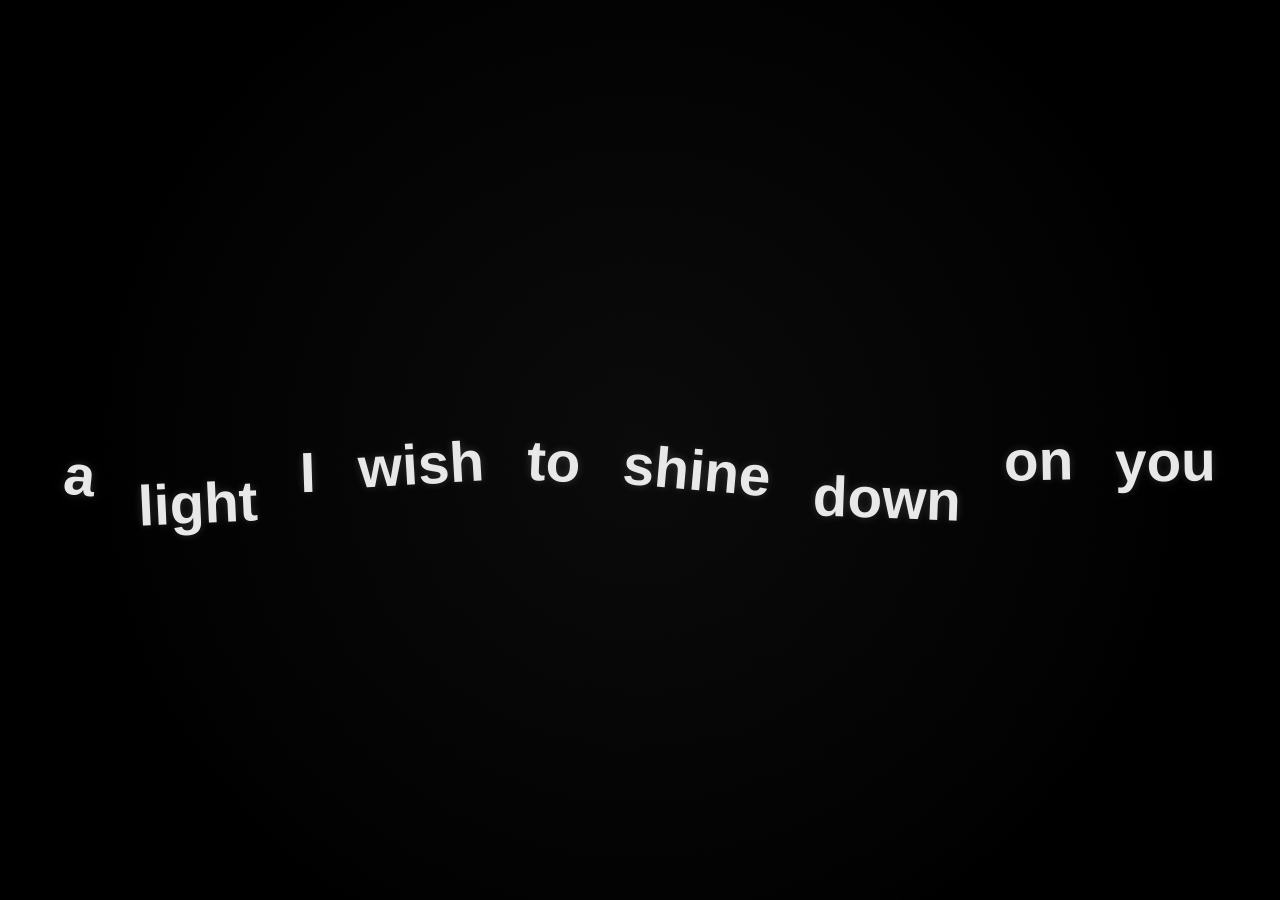
<file: index.html>
<!-- [[ say, do you come here often? -->
<!-- STOP LOOKING AT ME -->
<!-- STOP LOOKING AT ME -->
<!-- STOP LOOKING AT ME -->
<!-- STOP LOOKING AT ME -->
<!-- STOP LOOKING AT ME -->
<!-- STOP LOOKING AT ME -->
<!-- STOP LOOKING AT ME -->
<!-- STOP LOOKING AT ME -->
<!-- STOP LOOKING AT ME -->
<!-- STOP LOOKING AT ME -->
<!-- STOP LOOKING AT ME -->
<!-- STOP LOOKING AT ME -->
<!-- STOP LOOKING AT ME -->
<!-- STOP LOOKING AT ME -->
<!-- STOP LOOKING AT ME -->
<!-- STOP LOOKING AT ME -->
<!-- STOP LOOKING AT ME -->
<!-- STOP LOOKING AT ME -->
<!-- STOP LOOKING AT ME -->
<!-- STOP LOOKING AT ME -->
<!-- STOP LOOKING AT ME -->
<!-- STOP LOOKING AT ME -->
<!-- STOP LOOKING AT ME -->
<!-- STOP LOOKING AT ME -->
<!-- STOP LOOKING AT ME -->
<!-- STOP LOOKING AT ME -->
<!-- STOP LOOKING AT ME -->
<!-- STOP LOOKING AT ME -->
<!-- STOP LOOKING AT ME -->
<!-- STOP LOOKING AT ME -->
<!-- STOP LOOKING AT ME -->
<!-- STOP LOOKING AT ME -->
<!-- STOP LOOKING AT ME -->
<!-- STOP LOOKING AT ME -->
<!-- STOP LOOKING AT ME -->
<!-- STOP LOOKING AT ME -->
<!-- STOP LOOKING AT ME -->
<!-- STOP LOOKING AT ME -->
<!-- STOP LOOKING AT ME -->
<!-- STOP LOOKING AT ME -->
<!-- STOP LOOKING AT ME -->
<!-- STOP LOOKING AT ME -->
<!-- STOP LOOKING AT ME -->
<!-- STOP LOOKING AT ME -->
<!-- STOP LOOKING AT ME -->
<!-- STOP LOOKING AT ME -->
<!-- STOP LOOKING AT ME -->
<!-- STOP LOOKING AT ME -->
<!-- STOP LOOKING AT ME -->
<!-- STOP LOOKING AT ME -->
<!-- STOP LOOKING AT ME -->
<!-- STOP LOOKING AT ME -->
<!-- STOP LOOKING AT ME -->
<!-- STOP LOOKING AT ME -->
<!-- STOP LOOKING AT ME -->
<!-- STOP LOOKING AT ME -->
<!-- STOP LOOKING AT ME -->
<!-- STOP LOOKING AT ME -->
<!-- STOP LOOKING AT ME -->
<!-- STOP LOOKING AT ME -->
<!-- STOP LOOKING AT ME -->
<!-- STOP LOOKING AT ME -->
<!-- STOP LOOKING AT ME -->
<!-- STOP LOOKING AT ME -->
<!-- STOP LOOKING AT ME -->
<!-- STOP LOOKING AT ME -->
<!-- STOP LOOKING AT ME -->
<!-- STOP LOOKING AT ME -->
<!-- STOP LOOKING AT ME -->
<!-- STOP LOOKING AT ME -->
<!-- STOP LOOKING AT ME -->
<!-- STOP LOOKING AT ME -->
<!-- STOP LOOKING AT ME -->
<!-- STOP LOOKING AT ME -->
<!-- STOP LOOKING AT ME -->
<!-- STOP LOOKING AT ME -->
<!-- STOP LOOKING AT ME -->
<!-- STOP LOOKING AT ME -->
<!-- STOP LOOKING AT ME -->
<!-- STOP LOOKING AT ME -->
<!-- STOP LOOKING AT ME -->
<!-- STOP LOOKING AT ME -->
<!-- STOP LOOKING AT ME -->
<!-- STOP LOOKING AT ME -->
<!-- STOP LOOKING AT ME -->
<!-- STOP LOOKING AT ME -->
<!-- STOP LOOKING AT ME -->
<!-- STOP LOOKING AT ME -->
<!-- STOP LOOKING AT ME -->
<!-- ]] -->


<!DOCTYPE html>
<html lang="en">
<head>
<meta charset="UTF-8">
<meta name="viewport" content="width=device-width, initial-scale=1.0">
<title>i can see you</title>
<link rel="icon" type="image/png" href="Images/lamenthyrfavicon.png">
<link rel="stylesheet" href="style.css">
</head>

<body>

<!-- wouldn't you like to know? -->
<audio class="audio" controls>
  <source src="Audio/klcvbyfvbyzlsm.wav" type="audio/wav">
</audio>

<script>
  const phrases = [
  ["a","light","I","wish","to","shine","down","on","you"],
  ["you","will","hear","the","laughter","of","millions"],
  ["be","grateful","a","god","like","me","is","learning","from","you"]
];

let words = [];
let elements = [];

// pick phrase ONCE
function pickRandomPhrase() {
  const index = Math.floor(Math.random() * phrases.length);
  words = phrases[index];
}

pickRandomPhrase();

function createWords() {
  elements = [];

  words.forEach(word => {
    const el = document.createElement("div");
    el.className = "word";

    const inner = document.createElement("span");
    inner.className = "inner";
    inner.innerText = word;

    const rot = Math.random() * 14 - 7;
    inner.style.setProperty("--rot", rot + "deg");

    el.style.animationDelay = (Math.random() * 2) + "s";

    // STORE vertical offset permanently
    el.dataset.offsetY = (Math.random() - 0.5);

    el.appendChild(inner);

    document.body.appendChild(el);

    elements.push(el);
  });
}

function layoutWords() {
  const width = window.innerWidth;
  const height = window.innerHeight;

  let fontSize = Math.min(width, height) * 0.08;

  // apply font size
  elements.forEach(el => {
    el.style.fontSize = fontSize + "px";
  });

  function measureTotalWidth() {
    let total = 0;

    elements.forEach(el => {
      total += el.getBoundingClientRect().width;
    });

    const gap = fontSize * 0.75;

    total += gap * (elements.length - 1);

    return { total, gap };
  }

  let { total, gap } = measureTotalWidth();

  const maxWidth = width * 0.9;

  if (total > maxWidth) {
    const scale = maxWidth / total;

    fontSize *= scale;

    elements.forEach(el => {
      el.style.fontSize = fontSize + "px";
    });

    ({ total, gap } = measureTotalWidth());
  }

  let x = (width - total) / 2;

  elements.forEach(el => {
    const wordWidth = el.getBoundingClientRect().width;

    const offset = parseFloat(el.dataset.offsetY);

const y =
  height * 0.5 +
  offset * (fontSize * 1.1);

    el.style.left = x + "px";
    el.style.top = y + "px";

    x += wordWidth + gap;
  });
}

createWords();
layoutWords();

window.addEventListener("resize", layoutWords);

// click
document.addEventListener("click", (e) => {
  const triggerWidth = window.innerWidth * 0.15;
  const triggerHeight = window.innerHeight * 0.15;

  const inTopRight =
    e.clientX >= window.innerWidth - triggerWidth &&
    e.clientY <= triggerHeight;

  if (inTopRight) {
    window.location.href = "https://iamyour.observer/helpme";
  }
});

</script>

</body>
</html>
</file>
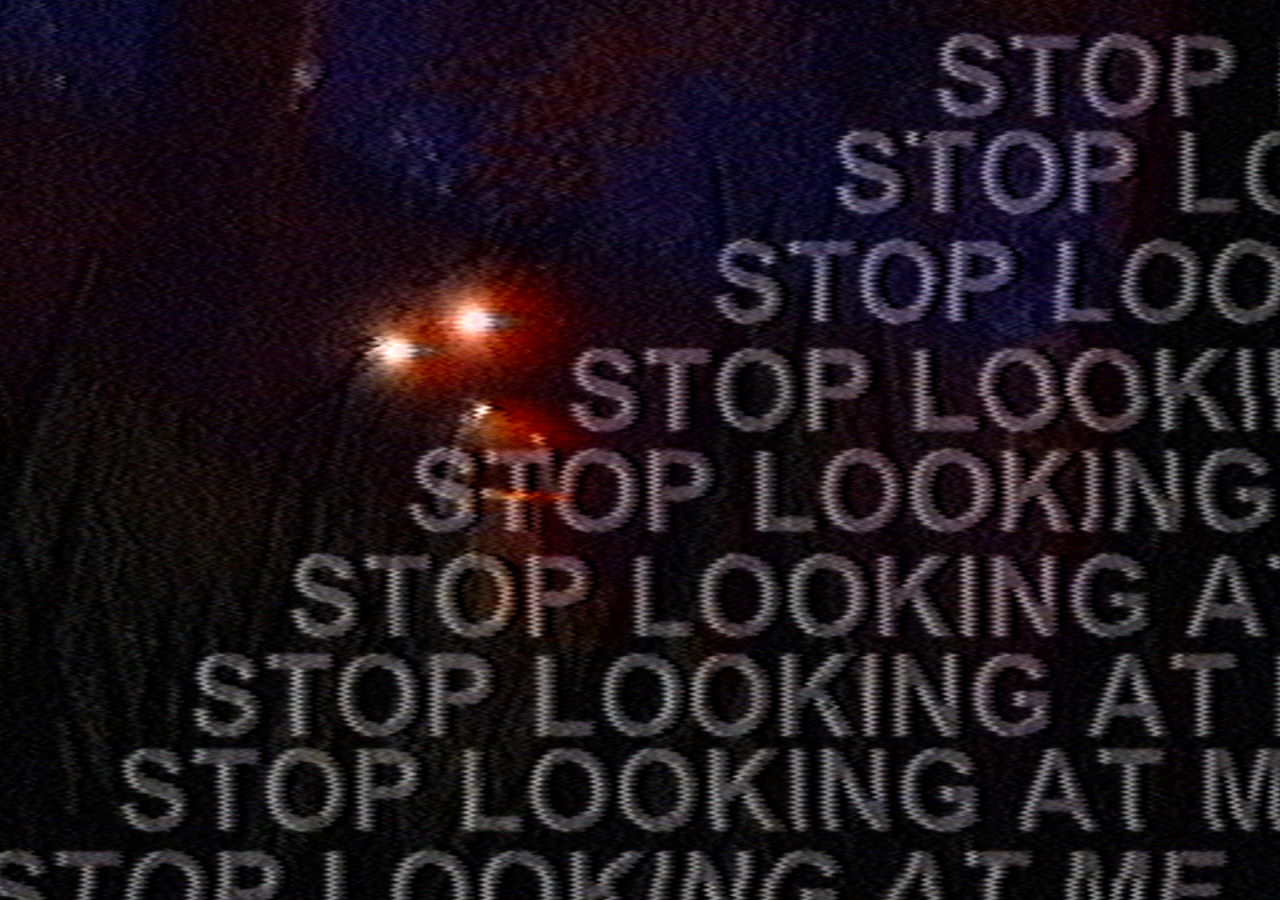
<file: helpme.html>
<!-- [[ please help me -->
<!-- i can feel him feeding on my spine -->
<!-- i can feel them feeding on my spine -->
<!-- i can feel her feeding on my spine -->
<!-- i can feel him feeding on my spine -->
<!-- i can feel them feeding on my spine -->
<!-- i can feel her feeding on my spine -->
<!-- i can feel him feeding on my spine -->
<!-- i can feel them feeding on my spine -->
<!-- i can feel her feeding on my spine -->
<!-- i can feel him feeding on my spine -->
<!-- i can feel them feeding on my spine -->
<!-- i can feel her feeding on my spine -->
<!-- i can feel him feeding on my spine -->
<!-- i can feel them feeding on my spine -->
<!-- i can feel her feeding on my spine -->
<!-- i can feel him feeding on my spine -->
<!-- i can feel them feeding on my spine -->
<!-- i can feel her feeding on my spine -->
<!-- i can feel him feeding on my spine -->
<!-- i can feel them feeding on my spine -->
<!-- i can feel her feeding on my spine -->
<!-- i can feel him feeding on my spine -->
<!-- i can feel them feeding on my spine -->
<!-- i can feel her feeding on my spine -->
<!-- i can feel him feeding on my spine -->
<!-- i can feel them feeding on my spine -->
<!-- i can feel her feeding on my spine -->
<!-- i can feel him feeding on my spine -->
<!-- i can feel them feeding on my spine -->
<!-- i can feel her feeding on my spine -->
<!-- i can feel him feeding on my spine -->
<!-- i can feel them feeding on my spine -->
<!-- i can feel her feeding on my spine -->
<!-- i can feel him feeding on my spine -->
<!-- i can feel them feeding on my spine -->
<!-- i can feel her feeding on my spine -->
<!-- i can feel him feeding on my spine -->
<!-- i can feel them feeding on my spine -->
<!-- i can feel her feeding on my spine -->
<!-- i can feel him feeding on my spine -->
<!-- i can feel them feeding on my spine -->
<!-- i can feel her feeding on my spine -->
<!-- i can feel him feeding on my spine -->
<!-- i can feel them feeding on my spine -->
<!-- i can feel her feeding on my spine -->
<!-- i can feel him feeding on my spine -->
<!-- i can feel them feeding on my spine -->
<!-- i can feel her feeding on my spine -->
<!-- i can feel him feeding on my spine -->
<!-- i can feel them feeding on my spine -->
<!-- i can feel her feeding on my spine -->
<!-- i can feel him feeding on my spine -->
<!-- i can feel them feeding on my spine -->
<!-- i can feel her feeding on my spine -->
<!-- i can feel him feeding on my spine -->
<!-- i can feel them feeding on my spine -->
<!-- i can feel her feeding on my spine -->
<!-- i can feel him feeding on my spine -->
<!-- i can feel them feeding on my spine -->
<!-- i can feel her feeding on my spine -->
<!-- i can feel him feeding on my spine -->
<!-- i can feel them feeding on my spine -->
<!-- i can feel her feeding on my spine -->
<!-- i can feel him feeding on my spine -->
<!-- i can feel them feeding on my spine -->
<!-- i can feel her feeding on my spine -->
<!-- i can feel him feeding on my spine -->
<!-- i can feel them feeding on my spine -->
<!-- i can feel her feeding on my spine -->
<!-- i can feel him feeding on my spine -->
<!-- i can feel them feeding on my spine -->
<!-- i can feel her feeding on my spine -->
<!-- i can feel him feeding on my spine -->
<!-- i can feel them feeding on my spine -->
<!-- i can feel her feeding on my spine -->
<!-- i can feel him feeding on my spine -->
<!-- i can feel them feeding on my spine -->
<!-- i can feel her feeding on my spine -->
<!-- i can feel him feeding on my spine -->
<!-- i can feel them feeding on my spine -->
<!-- i can feel her feeding on my spine -->
<!-- i can feel him feeding on my spine -->
<!-- i can feel them feeding on my spine -->
<!-- i can feel her feeding on my spine -->
<!-- i can feel that thing feeding on my spine -->
<!DOCTYPE html>
<html>
  <head>
    <meta charset="utf-8">
    <title>STOP LOOKING AT ME</title>
    <link rel="icon" type="image/png" href="Images/lamenthyrfavicon.png">

    <style>
      html, body {
        margin: 0;
        padding: 0;
        height: 100%;
        overflow: hidden;
      }

      .fullscreen-img {
        width: 100vw;
        height: 100vh;
        object-fit: cover;
        display: block;
        cursor: pointer';
      }
    </style>
  </head>

  <body>

    <img class="fullscreen-img"
         src="Images/STOPITSTOPITSTOPIT.png"
         alt="wouldnt you liiiiike to kknnn oooowwww"
         id="clickImage">

    <!-- you would love to know what this sound file is -->
    <audio id="soundEffect" src="Audio/ihavenomouthbutimustscream.wav"></audio>

    <script>
      const img = document.getElementById("clickImage");
      const sound = document.getElementById("soundEffect");

      img.addEventListener("click", () => {
        sound.currentTime = 0; 
        sound.play();
      });
           // Random titles
      const titles = [
        "STOP LOOKING AT ME",
        "WHY ARE YOU STILL HERE",
        "rejoice!",
        "you have no idea what you're doing",
        "Zm9yZXZlcg==",
      ];
      function randomTitle() {
        const pick = titles[Math.floor(Math.random() * titles.length)];
        document.title = pick;
      }

function loopTitle() {
  randomTitle();
  setTimeout(loopTitle, Math.random() * 1900 + 100);
}
loopTitle();
      randomTitle();
    </script>

  </body>
</html>
</file>
<file: style.css>
body {
    margin: 0;
    height: 100vh;
    background: radial-gradient(circle at center, #0a0a0a 0%, #000000 70%);
    overflow: hidden;
    font-family: Arial, sans-serif;
  }

  body::before {
    content: "";
    position: fixed;
    inset: 0;
    background: url("data:image/svg+xml,%3Csvg xmlns='http://www.w3.org/2000/svg' width='120' height='120'%3E%3Cfilter id='n'%3E%3CfeTurbulence type='fractalNoise' baseFrequency='.8' numOctaves='3' stitchTiles='stitch'/%3E%3C/filter%3E%3Crect width='120' height='120' filter='url(%23n)' opacity='.08'/%3E%3C/svg%3E");
    pointer-events: none;
    mix-blend-mode: overlay;
  }

  .word {
    position: absolute;
    color: rgba(255,255,255,0.9);
    font-weight: bold;
    white-space: nowrap;
    user-select: none;
    animation: float 6s ease-in-out infinite, flicker 3s infinite;
    will-change: transform, opacity;
  }

  .inner {
    display: inline-block;
    transform: rotate(var(--rot));
    text-shadow: 0 0 8px rgba(255,255,255,0.15),
                 0 0 20px rgba(255,255,255,0.05);
  }

  @keyframes float {
    0%   { transform: translateY(0px); }
    50%  { transform: translateY(-1vh); }
    100% { transform: translateY(0px); }
  }

  @keyframes flicker {
    0%,100% { opacity: 0.9; }
    50% { opacity: 1; }
  }

  .audio {
    position: fixed;
    bottom: 8px;
    left: 8px;
    width: 140px;
    height: 28px;
    opacity: 0;              
    transform: scale(0.7);
    transform-origin: bottom left;
    z-index: 9999;
  }

  .audio:hover {
    opacity: 0.6;    
  }

.floating-text {
  position: fixed;
  color: white;
  opacity: 0.05;
  pointer-events: none;
  font-family: sans-serif;
  animation: fadeOut 3s forwards;
  white-space: nowrap;
}

@keyframes fadeOut {
  0%   { opacity: 0.05; transform: translateY(0px); }
  100% { opacity: 0; transform: translateY(-40px); }
}
</file>
